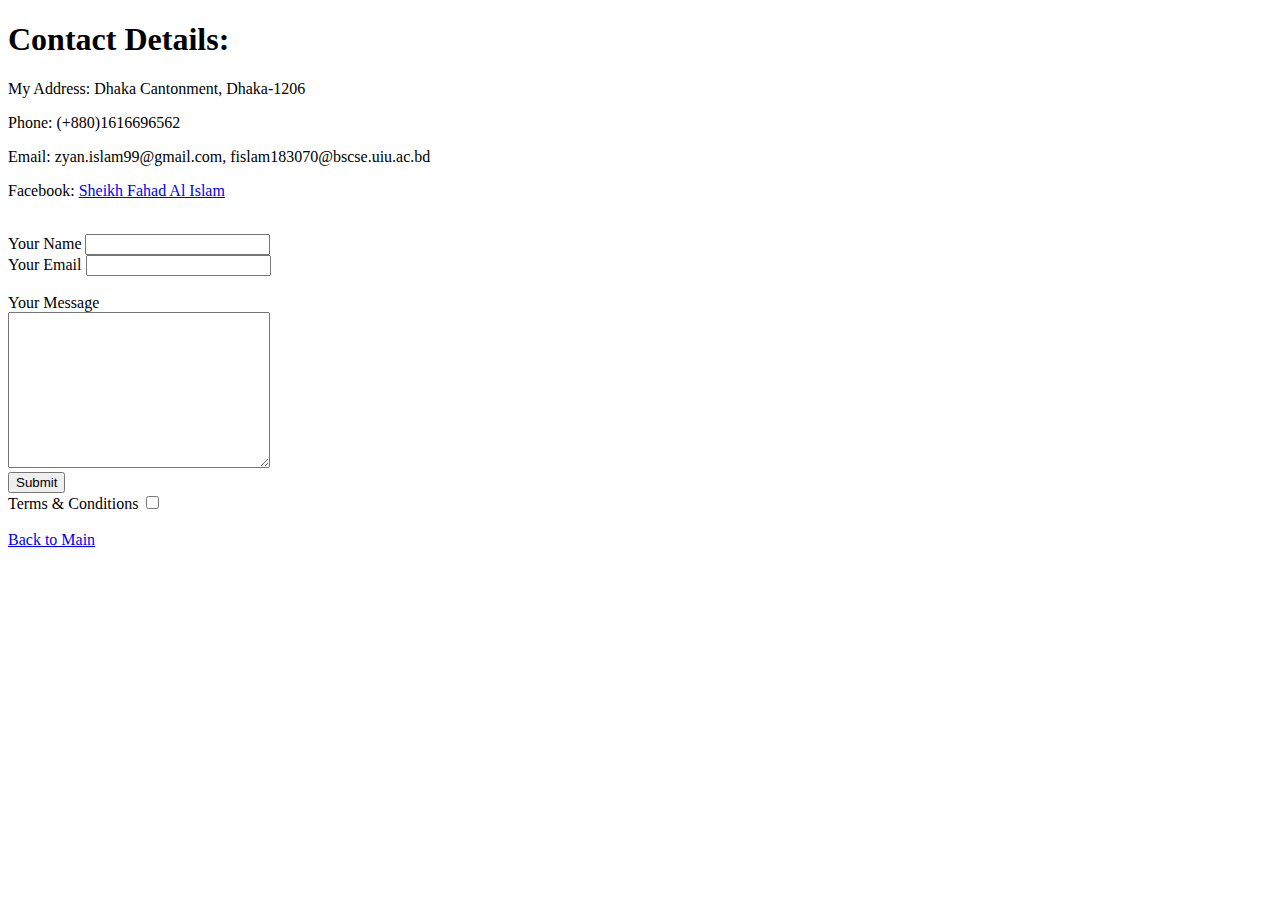
<file: cd.html>
<!DOCTYPE html>
<html lang="en">
  <head>
    <meta charset="UTF-8">
    <title>Contact Details</title>
  </head>
  <body>
    <h1>
        Contact Details:
    </h1>
    <p>
        My Address: Dhaka Cantonment, Dhaka-1206
    </p>
    <p>
        Phone: (+880)1616696562
    </p>
    <p>
        Email: zyan.islam99@gmail.com, fislam183070@bscse.uiu.ac.bd
    </p>
    <p>
        Facebook: <a href="https://www.facebook.com/amazzyan/" target="_blank">Sheikh Fahad Al Islam</a>
    </p>

    <br>

    <form class="" action="mailto:zyan.islam99@gmail.com" method="post" enctype="text/plain">
      <label>Your Name</label>
      <input type="text" name="yourName" value="">

      <br>

      <label>Your Email</label>
      <input type="email" name="yourEmail" value="">

      <br>
      <br>

      <label>Your Message</label>

      <br>

      <textarea name="yourMessage" rows="10" cols="30"></textarea>

      <br>

      <input type="Submit" name="">

      <br>

      <label>Terms & Conditions</label>
      <input type="checkbox" name="" value="">
    </form>

    <br>

    <a href="index.html">Back to Main</a>
  </body>
</html>
</file>
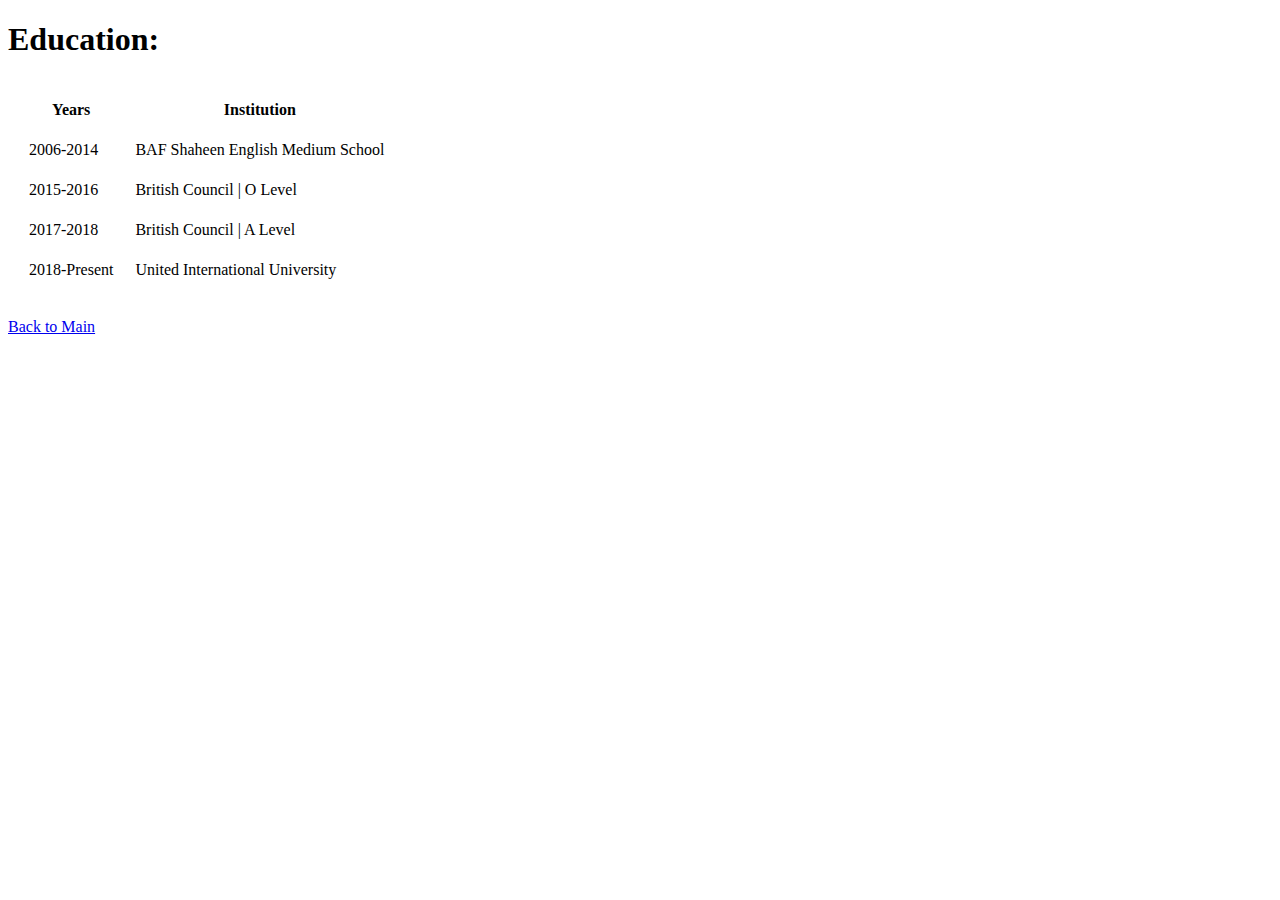
<file: education.html>
<!DOCTYPE html>
<html lang="en">
  <head>
    <meta charset="UTF-8">
    <title>Education</title>
  </head>
  <body>
    <h1>
      Education:
    </h1>
      <table cellspacing="20">

        <thead>
          <tr>
            <th>Years</th>
            <th>Institution</th>
          </tr>
        </thead>

        <tbo>
          <tr>
            <td>2006-2014</td>
            <td>BAF Shaheen English Medium School</td>
          </tr>
          <tr>
            <td>2015-2016</td>
            <td>British Council | O Level</td>
          </tr>
          <tr>
            <td>2017-2018</td>
            <td>British Council | A Level</td>
          </tr>
          <tr>
            <td>2018-Present</td>
            <td>United International University</td>
          </tr>
        </tbo>

      </table>
      <br>
      <a href="index.html">Back to Main</a>
  </body>
</html>
</file>
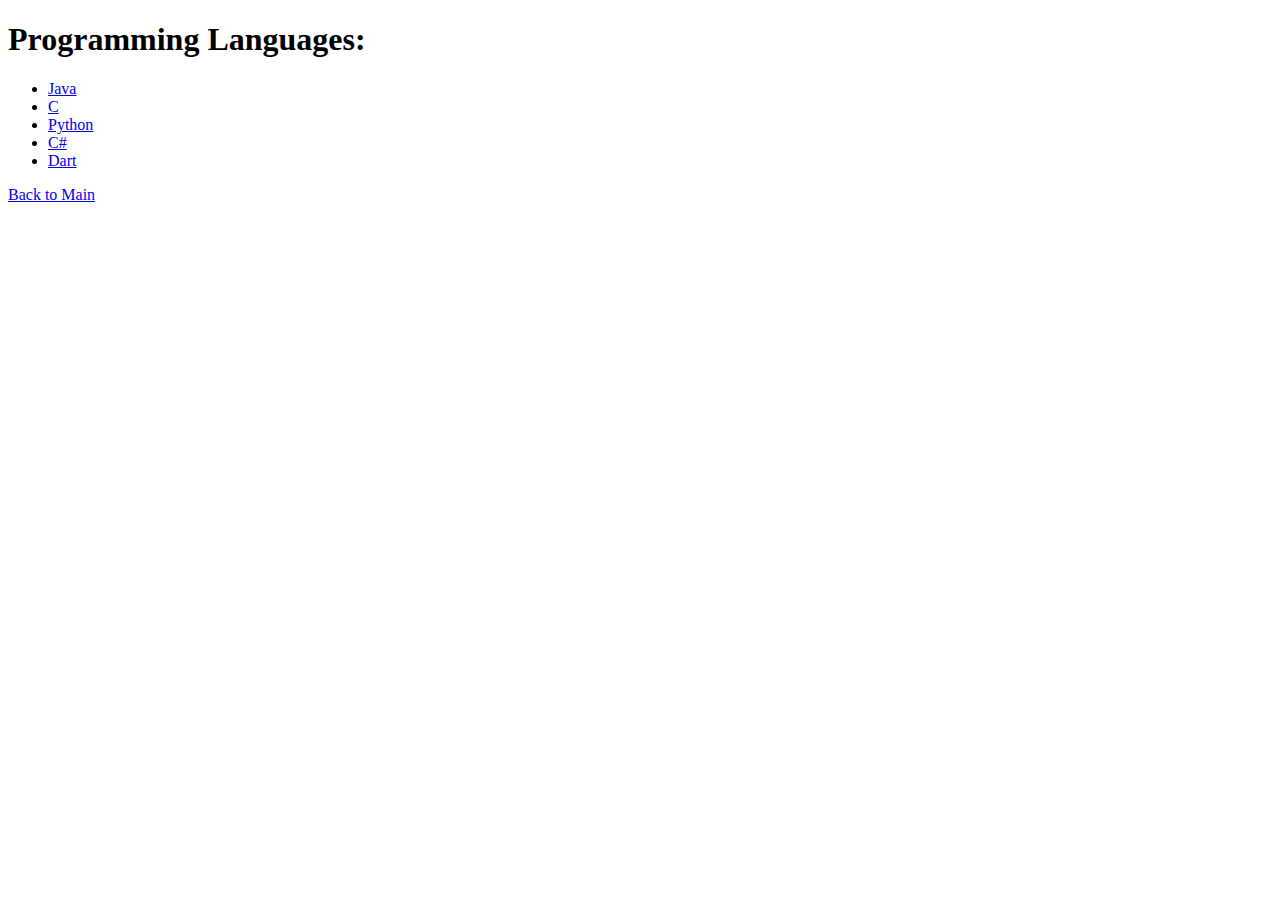
<file: pl.html>
<!DOCTYPE html>
<html lang="en">
  <head>
    <meta charset="UTF-8">
    <title>Programming Languages</title>
  </head>
  <body>
    <h1>
        Programming Languages:
    </h1>
    <ul>
        <li><a href="https://www.java.com/en/">Java</a></li>
        <li><a href="https://en.wikipedia.org/wiki/C_(programming_language)">C</a></li>
        <li><a href="https://www.python.org">Python</a></li>
        <li><a href="https://en.wikipedia.org/wiki/C_Sharp_(programming_language)">C#</a></li>
        <li><a href="https://dart.dev">Dart</a></li>
    </ul>
    <a href="index.html">Back to Main</a>
  </body>
</html>
</file>
